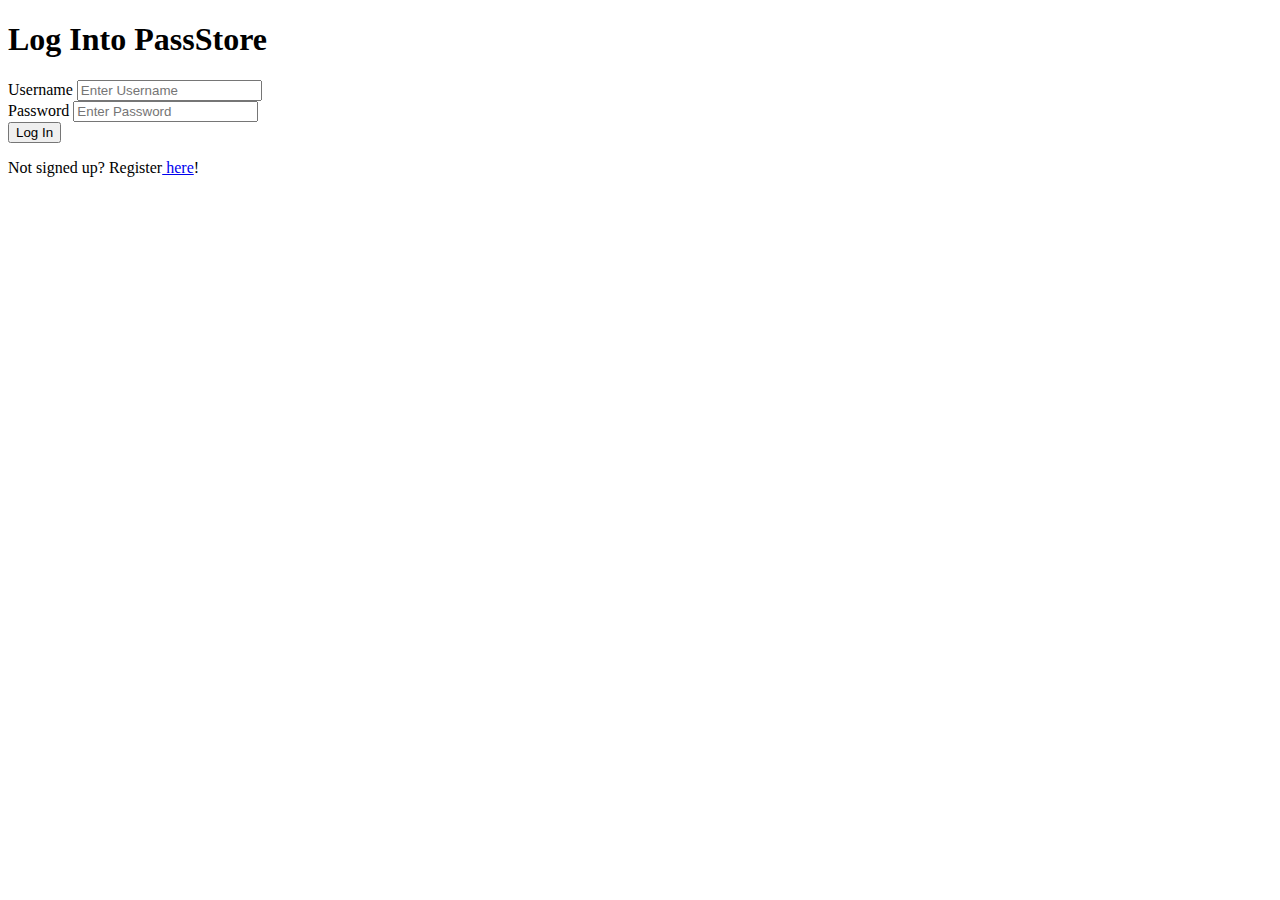
<file: src/main/resources/templates/index.html>
<!DOCTYPE html>
<html lang="en" xmlns:th="http://www.thymeleaf.org">
    <head th:insert="fragments/general.html :: headerfiles">
        <title>PassMan Login</title>
    </head>
    <body>
        <div id="container" class="card">
            <div id="header">
                <h1>Log Into PassStore</h1>
            </div>
            <form action="/index" method="post">
                <label>Username</label>
                <input type="text" name="username" placeholder="Enter Username" >
                <br>
                <label>Password</label>
                <input type="password" name="password" placeholder="Enter Password" >
                <br>
                <input type="submit" value="Log In">
            </form>
			<p>Not signed up? Register<a href="/register"> here</a>!</p>
        </div>
    </body>
</html>
</file>
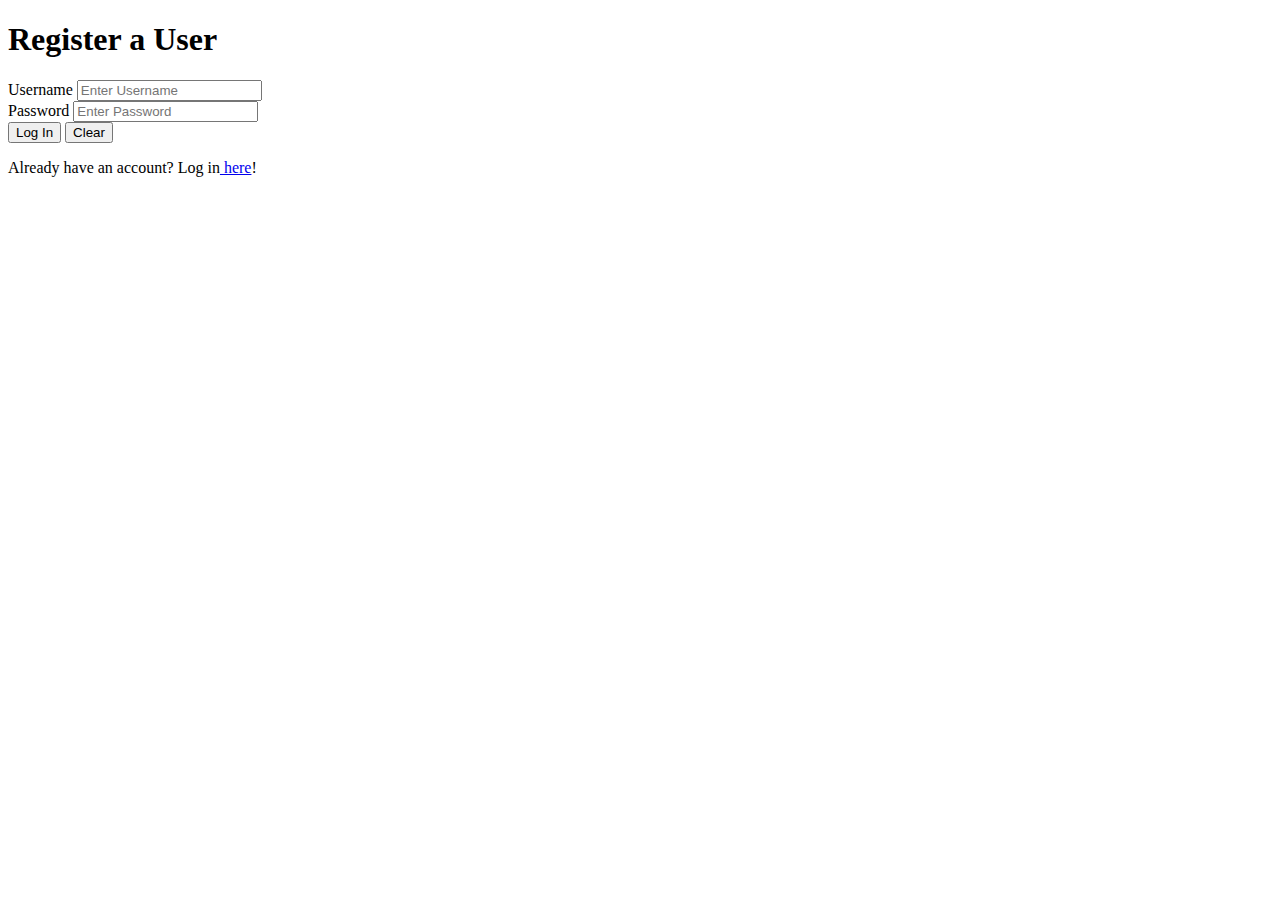
<file: src/main/resources/templates/register.html>
<!DOCTYPE html>
<html lang="en" xmlns:th="http://www.thymeleaf.org">
    <head th:insert="fragments/general.html :: headerfiles">
        <title>Password Manager Register</title>
    </head>
    <body>
        <div id="container">
            <div id="header">
                <h1>Register a User</h1>
            </div>
            <form action="/register" method="post">
                <label>Username</label>
                <input type="text" name="username" placeholder="Enter Username" >
                <br>
                <label>Password</label>
                <input type="password" name="password" placeholder="Enter Password" >
                <br>
                <input type="submit" value="Log In">
                <input type="reset" value="Clear">
            </form>
			<p>Already have an account? Log in<a href="/index"> here</a>!</p>
        </div>
    </body>
</html>
</file>
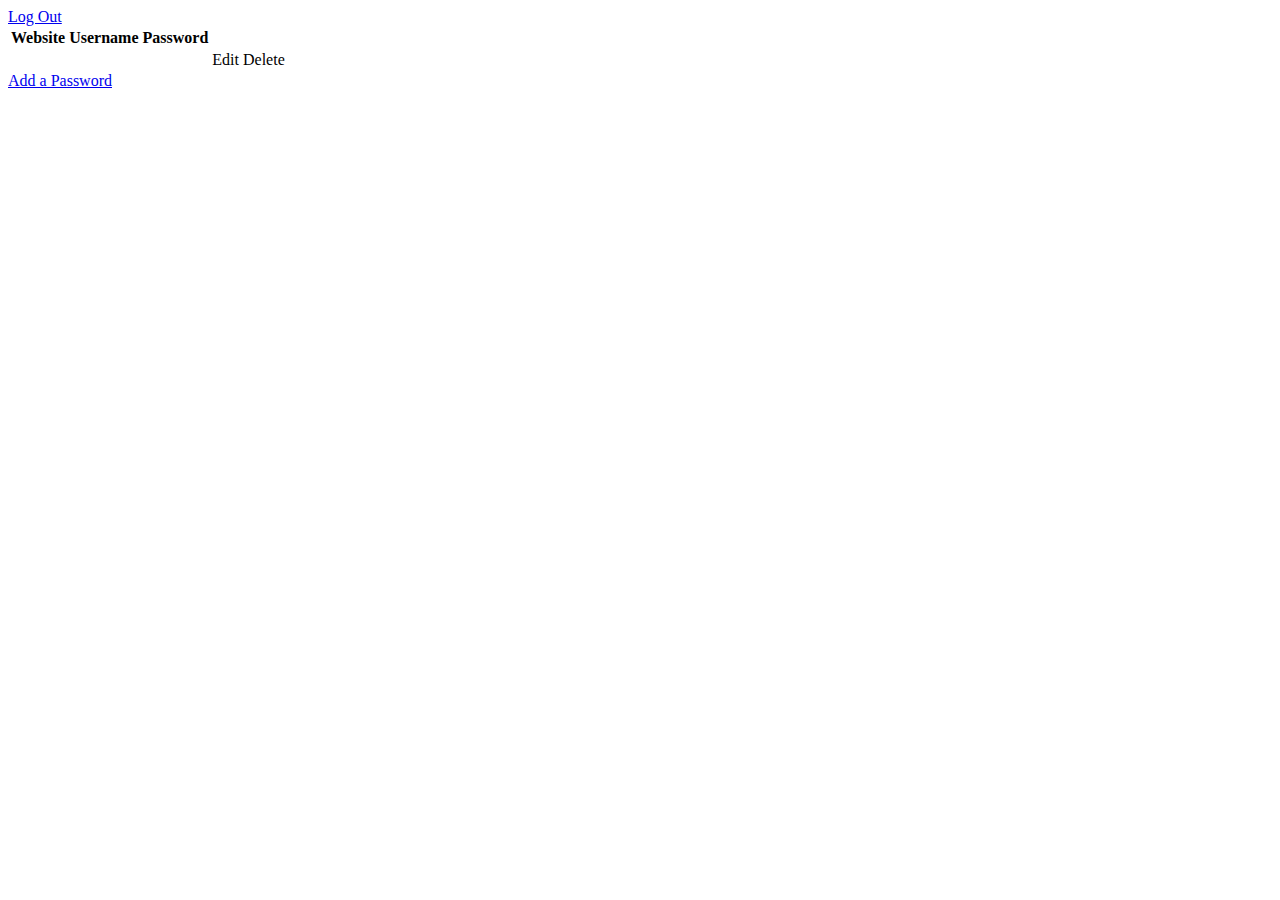
<file: src/main/resources/templates/viewPasswords.html>
<!DOCTYPE html>
<html xmlns:th="http://www.thymeleaf.org">
    <head th:insert="/fragments/general.html :: headerfiles"?>
        <title>View Passwords</title>
    </head>
    <body>
        <div class="container">
            <a href="/logout">Log Out</a>
            <table>
                <tr>
                    <th>Website</th>
                    <th>Username</th>
                    <th>Password</th>
                    <th></th>
                    <th></th>
                </tr>
                <tr th:each="aPassword:${passwordList}">
                    <td th:text="${aPassword.getWebsite()}"></td>
                    <td th:text="${aPassword.getUserEmail()}"></td>
                    <td th:text="${aPassword.getUserPass()}"></td>
                    <td><a th:href="@{/editPassword/}+${aPassword.getWebsite()}">Edit</a></td>
                    <td><a th:href="@{/deletePassword/}+${aPassword.getWebsite()}">Delete</a></td>
                </tr>
            </table>
            <a href="/addPassword">Add a Password</a>
        </div>
    </body>
</html>
</file>
